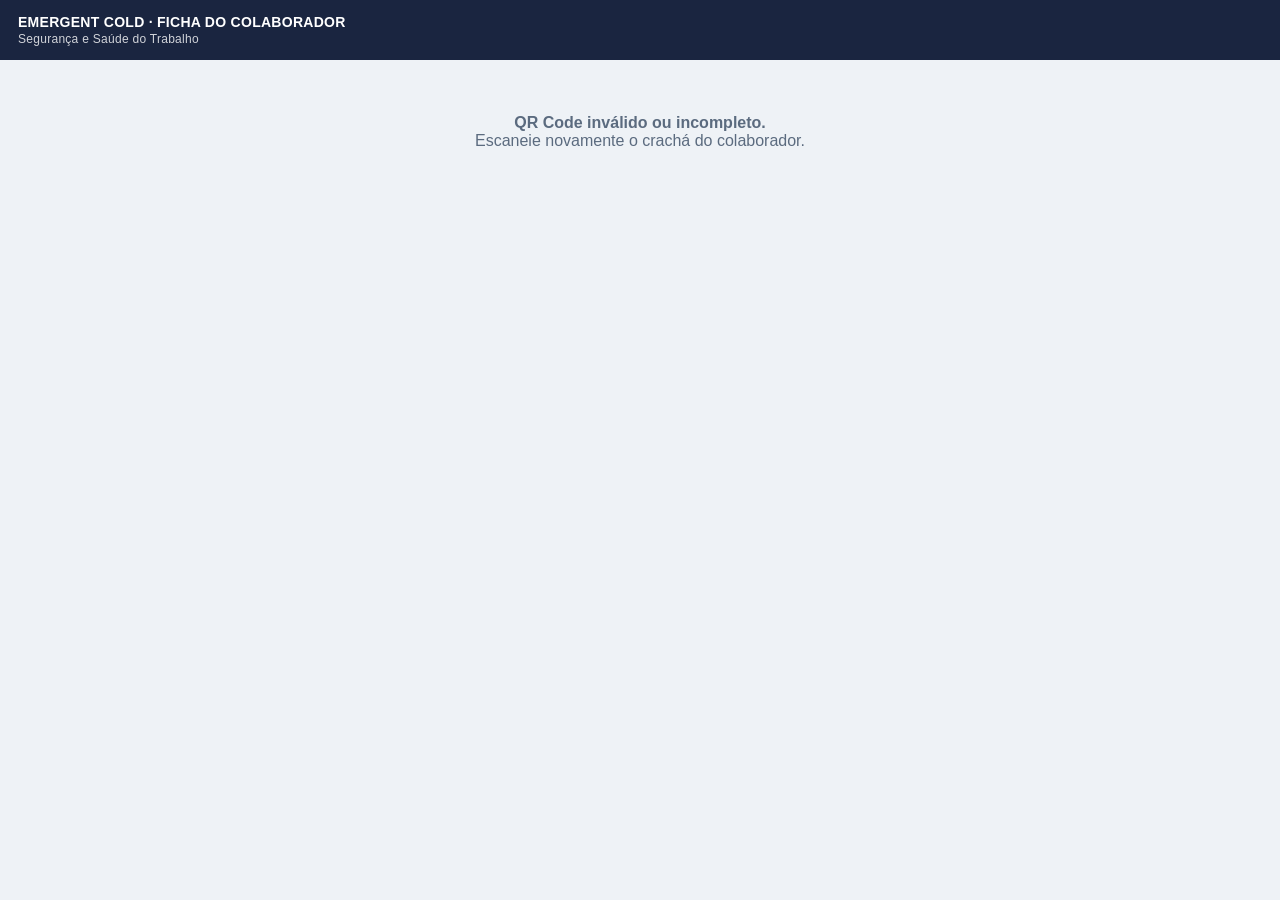
<file: ficha.html>
<!DOCTYPE html>
<html lang="pt-BR">
<head>
<meta charset="utf-8">
<meta name="viewport" content="width=device-width, initial-scale=1">
<meta name="robots" content="noindex, nofollow">
<title>Ficha do Colaborador — SST</title>
<style>
  :root{ --navy:#1A2540; --ink:#1f2937; --soft:#5b6b7f; --line:#e2e8f0; --bg:#eef2f6;
         --ok:#2E8B57; --okbg:#e6f4ea; --warn:#b7800b; --warnbg:#fff4d6; --bad:#C0392B; --badbg:#fde8e6; --grey:#6b7280; --greybg:#eef0f3; }
  *{ box-sizing:border-box; }
  body{ margin:0; font-family: -apple-system, "Segoe UI", Roboto, Arial, sans-serif; background:var(--bg); color:var(--ink); }
  .top{ background:var(--navy); color:#fff; padding:14px 18px; font-weight:700; letter-spacing:.02em; font-size:14px; }
  .top small{ display:block; font-weight:400; opacity:.8; font-size:12px; margin-top:2px; }
  .wrap{ max-width:560px; margin:0 auto; padding:14px; }
  .card{ background:#fff; border-radius:14px; box-shadow:0 1px 3px rgba(0,0,0,.08); padding:16px; margin-bottom:12px; }
  .field{ margin-bottom:10px; }
  .field:last-child{ margin-bottom:0; }
  .lbl{ font-size:11px; text-transform:uppercase; letter-spacing:.06em; color:var(--soft); font-weight:700; }
  .val{ font-size:17px; font-weight:600; margin-top:2px; border-bottom:1px dashed var(--line); padding-bottom:6px; }
  .nome{ font-size:21px; font-weight:800; }
  .big{ border-radius:14px; padding:18px 14px; text-align:center; margin-bottom:12px; }
  .big .t{ font-size:26px; font-weight:900; letter-spacing:.02em; }
  .big .s{ font-size:13px; margin-top:4px; }
  .ok{ background:var(--okbg); color:var(--ok); } .warn{ background:var(--warnbg); color:var(--warn); }
  .bad{ background:var(--badbg); color:var(--bad); } .grey{ background:var(--greybg); color:var(--grey); }
  h2{ font-size:13px; text-transform:uppercase; letter-spacing:.06em; color:var(--soft); margin:0 0 10px; }
  .row{ display:flex; align-items:center; justify-content:space-between; gap:10px; padding:10px 0; border-top:1px solid var(--line); }
  .row:first-of-type{ border-top:0; }
  .row .it{ font-weight:700; font-size:15px; }
  .row .dt{ font-size:12px; color:var(--soft); margin-top:2px; }
  .chip{ font-size:12px; font-weight:800; padding:5px 9px; border-radius:999px; white-space:nowrap; }
  .foot{ font-size:12px; color:var(--soft); text-align:center; line-height:1.5; padding:6px 10px 24px; }
  .alerta{ background:var(--warnbg); color:#6b4e00; border-radius:10px; padding:10px 12px; font-size:13px; margin-bottom:12px; }
  .erro{ text-align:center; padding:40px 16px; color:var(--soft); }
</style>
</head>
<body>
<div class="top">EMERGENT COLD · FICHA DO COLABORADOR <small id="tipo">Segurança e Saúde do Trabalho</small></div>
<div class="wrap" id="app"><div class="erro">Carregando…</div></div>
<script>
(function(){
  'use strict';
  var ST = { V:['VÁLIDO','ok'], A:['A VENCER','warn'], X:['VENCIDO','bad'], N:['NÃO INFORMADO','grey'], S:['SUBSTITUÍDO','grey'],
             R:['REALIZADO','grey'], D:['DESLIGADO','grey'], Z:['NÃO SE APLICA','grey'] };
  function esc(s){ return String(s == null ? '' : s).replace(/[&<>"]/g, function(c){ return {'&':'&amp;','<':'&lt;','>':'&gt;','"':'&quot;'}[c]; }); }
  function dt(s){ return s && s.length === 8 ? s.slice(6,8) + '/' + s.slice(4,6) + '/' + s.slice(0,4) : ''; }
  window.addEventListener('hashchange', function(){ location.reload(); });
  function chip(code){ var s = ST[code] || ['NÃO REALIZADO','grey']; return '<span class="chip ' + s[1] + '">' + s[0] + '</span>'; }
  function decode(h){
    var b = h.replace(/-/g,'+').replace(/_/g,'/'); while (b.length % 4) b += '=';
    return JSON.parse(decodeURIComponent(escape(atob(b))));
  }
  var app = document.getElementById('app'), d;
  try { d = decode(location.hash.slice(1)); } catch (e) { d = null; }
  if (!d || !d.n) { app.innerHTML = '<div class="erro"><b>QR Code inválido ou incompleto.</b><br>Escaneie novamente o crachá do colaborador.</div>'; return; }
  var aso = d.t === 'a';
  document.getElementById('tipo').textContent = aso ? 'ASO — Atestado de Saúde Ocupacional' : 'NRs e Treinamentos';
  var geralMap = { 'APTO':['APTO','ok','Pode exercer a função'], 'APTO COM RESTRIÇÕES':['APTO COM RESTRIÇÕES','warn','Confira as restrições no ASO'],
                   'NÃO APTO':['NÃO APTO','bad','Procure o SESMT antes de liberar'], 'DESLIGADO':['DESLIGADO','grey','Colaborador desligado'] };
  var big;
  if (aso) { var g = geralMap[d.g] || [d.g || '—', 'grey', '']; big = { t:g[0], c:g[1], s:g[2] }; }
  else {
    var n = { V:0, A:0, X:0 }; (d.i || []).forEach(function(r){ if (r[1] in n) n[r[1]]++; });
    big = n.X ? { t:'PENDENTE', c:'bad', s:n.X + ' NR vencida(s)' } : n.A ? { t:'ATENÇÃO', c:'warn', s:n.A + ' NR vence(m) em breve' }
        : n.V ? { t:'EM DIA', c:'ok', s:n.V + ' NR válida(s)' } : { t:'SEM REGISTRO', c:'grey', s:'Nenhuma NR lançada' };
  }
  var hoje = new Date(), em = d.e ? new Date(+d.e.slice(0,4), +d.e.slice(4,6) - 1, +d.e.slice(6,8)) : null;
  var dias = em ? Math.floor((hoje - em) / 86400000) : 0;
  var html = '';
  if (dias > 30) html += '<div class="alerta">⚠ Este crachá foi emitido há ' + dias + ' dias. A situação pode ter mudado — confirme com o SESMT.</div>';
  html += '<div class="card"><div class="field"><div class="lbl">Colaborador</div><div class="val nome">' + esc(d.n) + '</div></div>' +
          '<div class="field"><div class="lbl">Função</div><div class="val">' + esc(d.f || '—') + '</div></div>' +
          '<div class="field"><div class="lbl">Unidade</div><div class="val">' + esc(d.u || '—') + '</div></div></div>';
  html += '<div class="big ' + big.c + '"><div class="t">' + esc(big.t) + '</div><div class="s">' + esc(big.s) + '</div></div>';
  if (aso) {
    html += '<div class="card"><h2>Situação do ASO</h2>' +
      '<div class="field"><div class="lbl">Último ASO</div><div class="val">' + (d.x ? esc(d.x) + (d.xd ? ' — ' + dt(d.xd) : '') : 'Nenhum registrado') + '</div></div>' +
      '<div class="field"><div class="lbl">Próximo vencimento</div><div class="val">' + (dt(d.pv) || '—') + ' ' + chip(d.sa) + '</div></div>' +
      '<div class="field"><div class="lbl">Conclusão do médico</div><div class="val">' + esc(d.c || 'Não informada') + '</div></div></div>';
  }
  html += '<div class="card"><h2>' + (aso ? 'Exames' : 'NRs e treinamentos') + '</h2>';
  (d.i || []).forEach(function(r){
    var extra = 'Sem data lançada';
    if (r[1] === 'V' || r[1] === 'A') extra = 'Válido até ' + dt(r[2]);
    else if (r[1] === 'X') extra = 'Venceu em ' + dt(r[2]);
    else if (r[1] === 'S') extra = 'Realizado em ' + dt(r[3]) + ' — já substituído por exame mais recente';
    else if (r[1] === 'R') extra = 'Realizado em ' + dt(r[3]);
    else if (r[1] === 'Z') extra = 'Não exigido para esta função';
    html += '<div class="row"><div><div class="it">' + esc(r[0]) + '</div><div class="dt">' + extra + '</div></div>' + chip(r[1]) + '</div>';
  });
  html += '</div>';
  html += '<div class="foot">Informações da data de emissão do crachá: <b>' + (dt(d.e) || '—') + '</b>.<br>Documento de consulta — em caso de dúvida, procure o SESMT da unidade.</div>';
  app.innerHTML = html;
  document.title = 'Ficha — ' + d.n;
})();
</script>
</body>
</html>
</file>
